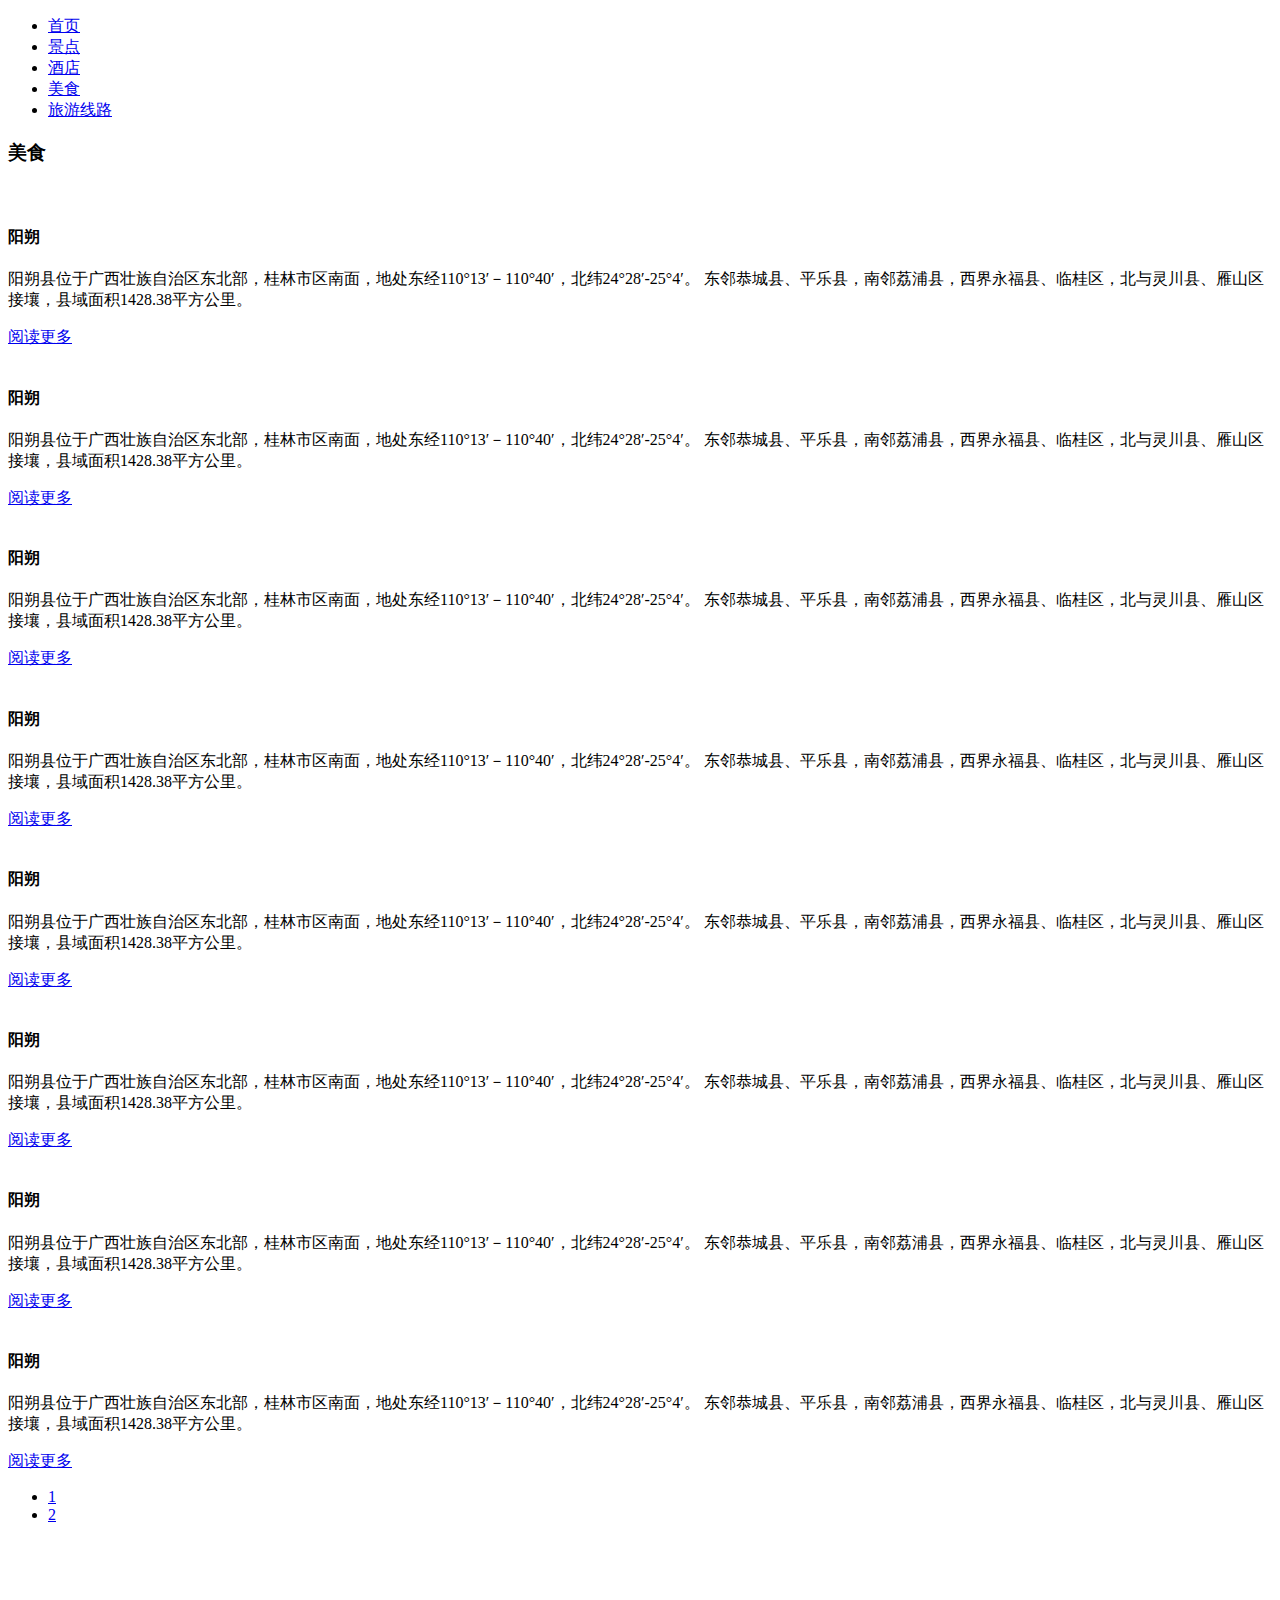
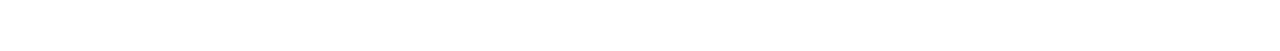
<file: src/main/resources/templates/22-gallery.html>
<!DOCTYPE HTML>
<html xmlns:th="http://www.thymeleaf.org">
	<head>
		<meta charset="UTF-8">
		<title>美食</title>
		<link rel="stylesheet" th:href="@{/css/lightbox.css}" media="screen">
		<link th:href="@{/css/style.css}" rel="stylesheet" media="all" />
		<script th:src="@{/js/jquery-1.8.3.min.js}"></script>
		<script th:src="@{js/jquery.lightbox.js}"></script>
	</head>
	<body>
		<!---start-wrap---->
		<div class="header">
			<div class="clear"> </div>
			<!---End-header---->
		</div>
		<div class="top-nav">
				<div class="wrap">
					<ul>
						<li class="active1"><a href="index.html">首页</a></li>
						<li><a href="about.html">景点</a></li>
						<li><a href="services.html">酒店</a></li>
						<li><a href="22-gallery.html">美食</a></li>
						<li><a href="contact.html">旅游线路</a></li>
						<div class="clear"> </div>
					</ul>
				</div>
			</div>
	<div class="content">
		<div class="wrap">
			<div class="clear"> </div>
			<!---start-image-gallery---->
			<div class="gallerys">
					<h3>美食</h3><h5> </h5><div class="clear"> </div>
					<div class="gallery-grids">
						<div class="gallery-grid">
							<a th:href="@{/images/slider1.jpg}"><img th:src="@{/images/slider1.jpg}" alt=""></a>
							<h4>阳朔</h4>
							<p>阳朔县位于广西壮族自治区东北部，桂林市区南面，地处东经110°13′－110°40′，北纬24°28′-25°4′。 东邻恭城县、平乐县，南邻荔浦县，西界永福县、临桂区，北与灵川县、雁山区接壤，县域面积1428.38平方公里。</p>
							<div class="gallery-button"><a href="#">阅读更多</a></div>
						</div>
						<div class="gallery-grid">
							<a th:href="@{/images/slider1.jpg}"><img th:src="@{/images/slider1.jpg}" alt=""></a>
							<h4>阳朔</h4>
							<p>阳朔县位于广西壮族自治区东北部，桂林市区南面，地处东经110°13′－110°40′，北纬24°28′-25°4′。 东邻恭城县、平乐县，南邻荔浦县，西界永福县、临桂区，北与灵川县、雁山区接壤，县域面积1428.38平方公里。</p>
							<div class="gallery-button"><a href="#">阅读更多</a></div>
						</div>
						<div class="gallery-grid">
							<a th:href="@{/images/slider1.jpg}"><img th:src="@{/images/slider1.jpg}" alt=""></a>
							<h4>阳朔</h4>
							<p>阳朔县位于广西壮族自治区东北部，桂林市区南面，地处东经110°13′－110°40′，北纬24°28′-25°4′。 东邻恭城县、平乐县，南邻荔浦县，西界永福县、临桂区，北与灵川县、雁山区接壤，县域面积1428.38平方公里。</p>
							<div class="gallery-button"><a href="#">阅读更多</a></div>
						</div>
						<div class="gallery-grid">
							<a th:href="@{/images/slider1.jpg}"><img th:src="@{/images/slider1.jpg}" alt=""></a>
							<h4>阳朔</h4>
							<p>阳朔县位于广西壮族自治区东北部，桂林市区南面，地处东经110°13′－110°40′，北纬24°28′-25°4′。 东邻恭城县、平乐县，南邻荔浦县，西界永福县、临桂区，北与灵川县、雁山区接壤，县域面积1428.38平方公里。</p>
							<div class="gallery-button"><a href="#">阅读更多</a></div>
						</div>
						<div class="gallery-grid">
							<a th:href="@{/images/slider1.jpg}"><img th:src="@{/images/slider1.jpg}" alt=""></a>
							<h4>阳朔</h4>
							<p>阳朔县位于广西壮族自治区东北部，桂林市区南面，地处东经110°13′－110°40′，北纬24°28′-25°4′。 东邻恭城县、平乐县，南邻荔浦县，西界永福县、临桂区，北与灵川县、雁山区接壤，县域面积1428.38平方公里。</p>
							<div class="gallery-button"><a href="#">阅读更多</a></div>
						</div>
						<div class="gallery-grid">
							<a th:href="@{/images/slider1.jpg}"><img th:src="@{/images/slider1.jpg}" alt=""></a>
							<h4>阳朔</h4>
							<p>阳朔县位于广西壮族自治区东北部，桂林市区南面，地处东经110°13′－110°40′，北纬24°28′-25°4′。 东邻恭城县、平乐县，南邻荔浦县，西界永福县、临桂区，北与灵川县、雁山区接壤，县域面积1428.38平方公里。</p>
							<div class="gallery-button"><a href="#">阅读更多</a></div>
						</div>
						<div class="gallery-grid">
							<a th:href="@{/images/slider1.jpg}"><img th:src="@{/images/slider1.jpg}" alt=""></a>
							<h4>阳朔</h4>
							<p>阳朔县位于广西壮族自治区东北部，桂林市区南面，地处东经110°13′－110°40′，北纬24°28′-25°4′。 东邻恭城县、平乐县，南邻荔浦县，西界永福县、临桂区，北与灵川县、雁山区接壤，县域面积1428.38平方公里。</p>
							<div class="gallery-button"><a href="#">阅读更多</a></div>
						</div>
						<div class="gallery-grid">
							<a th:href="@{/images/slider1.jpg}"><img th:src="@{/images/slider1.jpg}" alt=""></a>
							<h4>阳朔</h4>
							<p>阳朔县位于广西壮族自治区东北部，桂林市区南面，地处东经110°13′－110°40′，北纬24°28′-25°4′。 东邻恭城县、平乐县，南邻荔浦县，西界永福县、临桂区，北与灵川县、雁山区接壤，县域面积1428.38平方公里。</p>
							<div class="gallery-button"><a href="#">阅读更多</a></div>
						</div>
						<div class="clear"> </div>
					</div>
					<div class="clear"> </div>
				  	<script type="text/javascript">
						$(function() {
							$('.gallery-grid a').lightBox();
						});
				    </script>
				    <div class="clear"> </div>
				    <div class="projects-bottom-paination">
						<ul>
							<li class="active"><a href="#">1</a></li>
							<li><a href="#">2</a></li>
						</ul>
					</div>
				</div>
			<!---End-image-gallery---->
			<div class="clear"> </div>
		</div>
	</div>
	<div style="text-align: center; background: #fff;padding: 4vw 0px;">
		<div th:replace="~{/common/footer :: footer}"></div>
	</div>
</body>
</html>
</file>
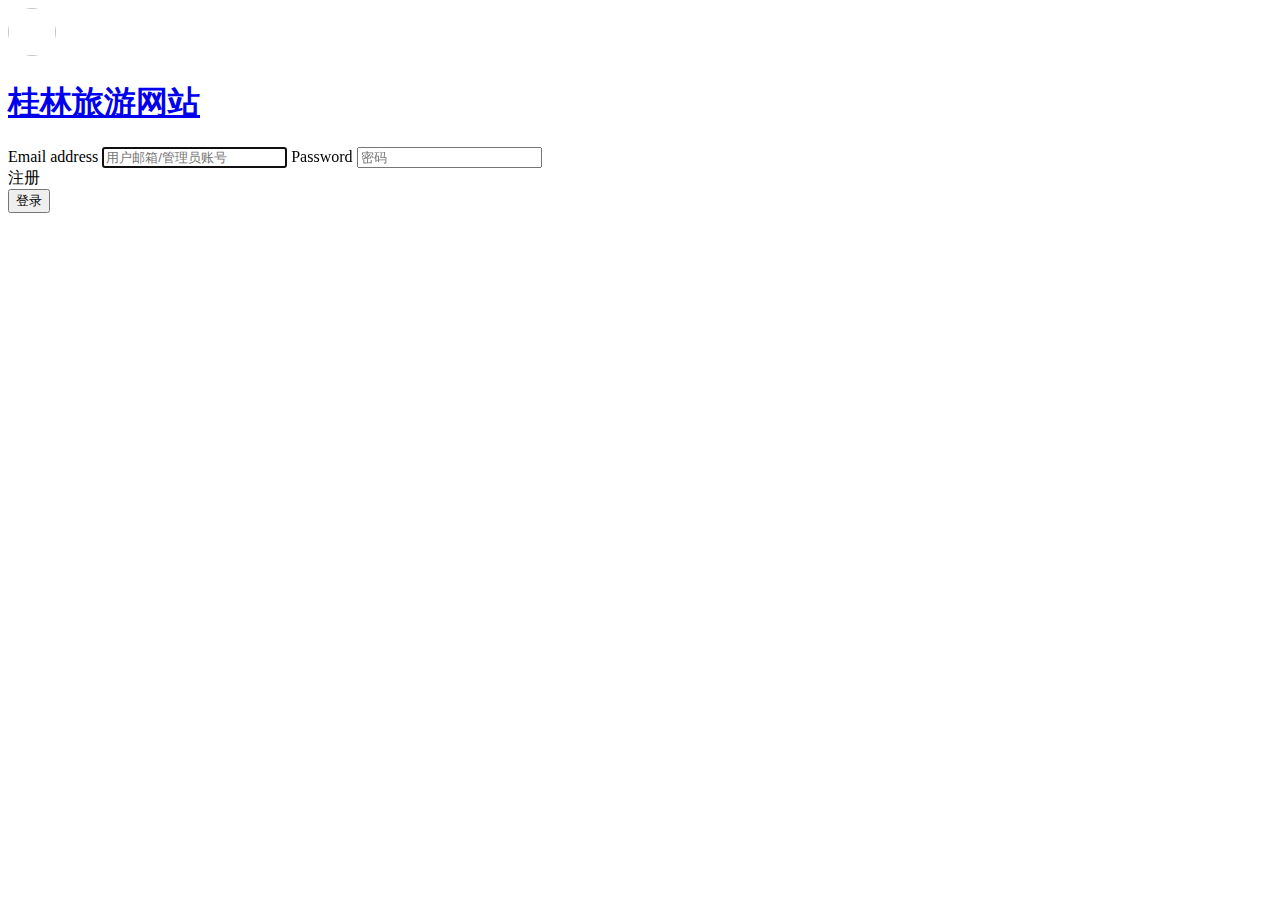
<file: src/main/resources/templates/login.html>
<!DOCTYPE html>
<html xmlns:th="http://www.thymeleaf.org">
<head>
    <meta charset="UTF-8">
    <title>登录</title>
    <link rel="stylesheet" th:href="@{/css/signin.css}">
    <link rel="stylesheet" th:href="@{/webjars/bootstrap/css/bootstrap.css}">
    <script th:src="@{/webjars/jquery/jquery.js}"></script>
    <script th:src="@{/webjars/bootstrap/js/bootstrap.js}"></script>
</head>
<body class="text-center">
<form class="form-signin" id="login" th:action="@{/login}" th:method="post">
    <a href="/">
        <img class="mb-4" th:src="@{/}" alt="" width="48" height="48" style="border-radius: 50%">
    </a>
    <a href="/">
        <h1 class="h3 mb-3 font-weight-normal">桂林旅游网站</h1>
    </a>
        <label for="inputEmail" class="sr-only">Email address</label>
        <input name="email" id="inputEmail" class="form-control" placeholder="用户邮箱/管理员账号" required="" autofocus="">
        <label for="inputPassword" class="sr-only">Password</label>
        <input name="password" type="password" id="inputPassword" class="form-control" placeholder="密码" required="">
        <div class="checkbox mb-3">
            <label>
                <a th:href="@{/toregister}">注册</a>
            </label>
        </div>
        <button class="btn btn-lg btn-primary btn-block" id =type="submit" onclick="return check();">登录</button>
    <div th:replace="~{/common/footer :: footer}"></div>
    <script>
        function  check() {
            var email = $("#inputEmail").val();
            var password = $("#inputPassword").val();
            if ("" == email || !email || "" == password || !password){
                alert("请填写账号和密码");
                return false;
            }
            $("#login").submit();
            return true;
        }
    </script>
</form>
</body>
</html>
</file>
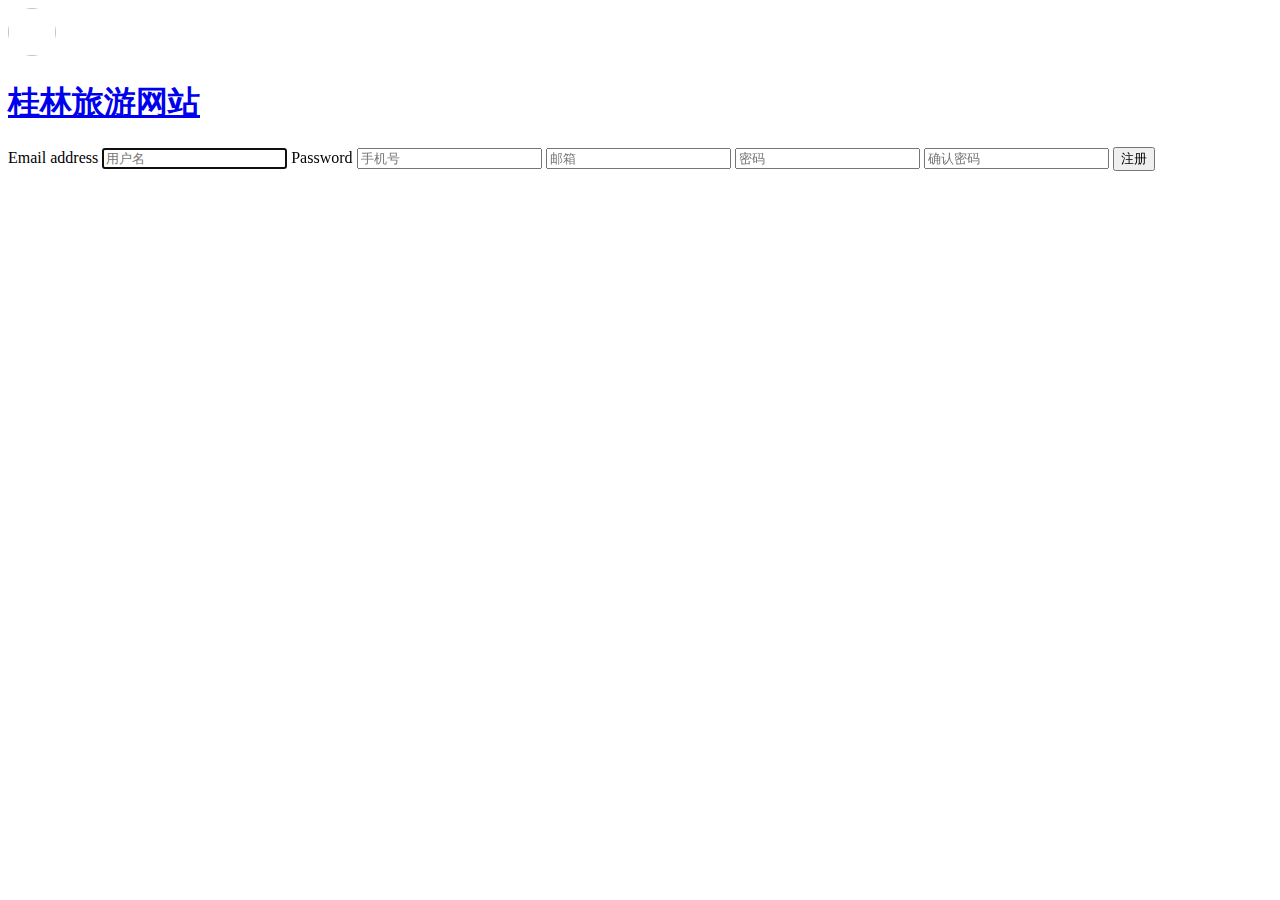
<file: src/main/resources/templates/register.html>
<!DOCTYPE html>
<html xmlns:th="http://www.thymeleaf.org">
<head>
    <meta charset="UTF-8">
    <title>注册</title>
    <link rel="stylesheet" th:href="@{/css/signin.css}">
    <link rel="stylesheet" th:href="@{/webjars/bootstrap/css/bootstrap.css}">
    <script th:src="@{/webjars/jquery/jquery.js}"></script>
    <script th:src="@{/webjars/bootstrap/js/bootstrap.js}"></script>
</head>
<body class="text-center">
<form class="form-signin" id="login" th:action="@{/register}" th:method="post">
    <a href="/">
        <img class="mb-4" th:src="@{/}" alt="" width="48" height="48" style="border-radius: 50%">
    </a>
    <a href="/">
        <h1 class="h3 mb-3 font-weight-normal">桂林旅游网站</h1>
    </a>
    <label for="username" class="sr-only">Email address</label>
    <input name="username" id="username" class="form-control" placeholder="用户名" required="" autofocus="">
    <label for="password" class="sr-only">Password</label>
    <input name="tel" type="tel" id="tel" class="form-control" placeholder="手机号" required="">
    <input name="email" type="email" id="email" class="form-control" placeholder="邮箱" required="">
    <input name="password" type="password" id="inputPassword" class="form-control" placeholder="密码" required="">
    <input type="password" id="password" class="form-control" placeholder="确认密码" required="">
    <button class="btn btn-lg btn-primary btn-block" type="submit" onclick="return check();">注册</button>
    <div th:replace="~{/common/footer :: footer}"></div>
    <script>
        function  check() {
            var username = $("#username").val();
            var tel = $("#tel").val();
            var email = $("#email").val();
            var inputPassword = $("#inputPassword").val();
            var password = $("#password").val();

            if("" == username || !username){
                alert("请填写用户名");
                return;
            }
            if(username.length > 8){
                alert("用户名不能超过8个字符");
                return;
            }
            if("" == tel || !tel){
                alert("请填写电话号码");
                return;
            }
            var regTEl = /^[1][3,4,5,7,8][0-9]{9}$/;
            if(regTEl.test(tel) == false){
                alert("请填写正确格式的电话号码");
                return;
            }
            if("" == email || !email){
                alert("请填写邮箱");
                return;
            }
            var regEmail = /^\w+([-+.]\w+)*@\w+([-.]\w+)*\.\w+([-.]\w+)*$/;
            if(regEmail.test(email) == false){
                alert("请填写正确格式的邮箱");
                return;
            }
            if("" == inputPassword || !inputPassword || "" == password || !password){
                alert("请填写密码");
                return;
            }
            if(password.length < 8 && password.length > 16){
                alert("密码必须在8-16位字符");
                return;
            }
            if (inputPassword != password){
                alert("前后密码不一致");
                return false;
            }
            // 这里对用户名和邮箱的验证放在后台添加时候处理，防止恶意注册
            $("#login").submit();
            return true;
        }
    </script>
</form>
</body>
</html>
</file>
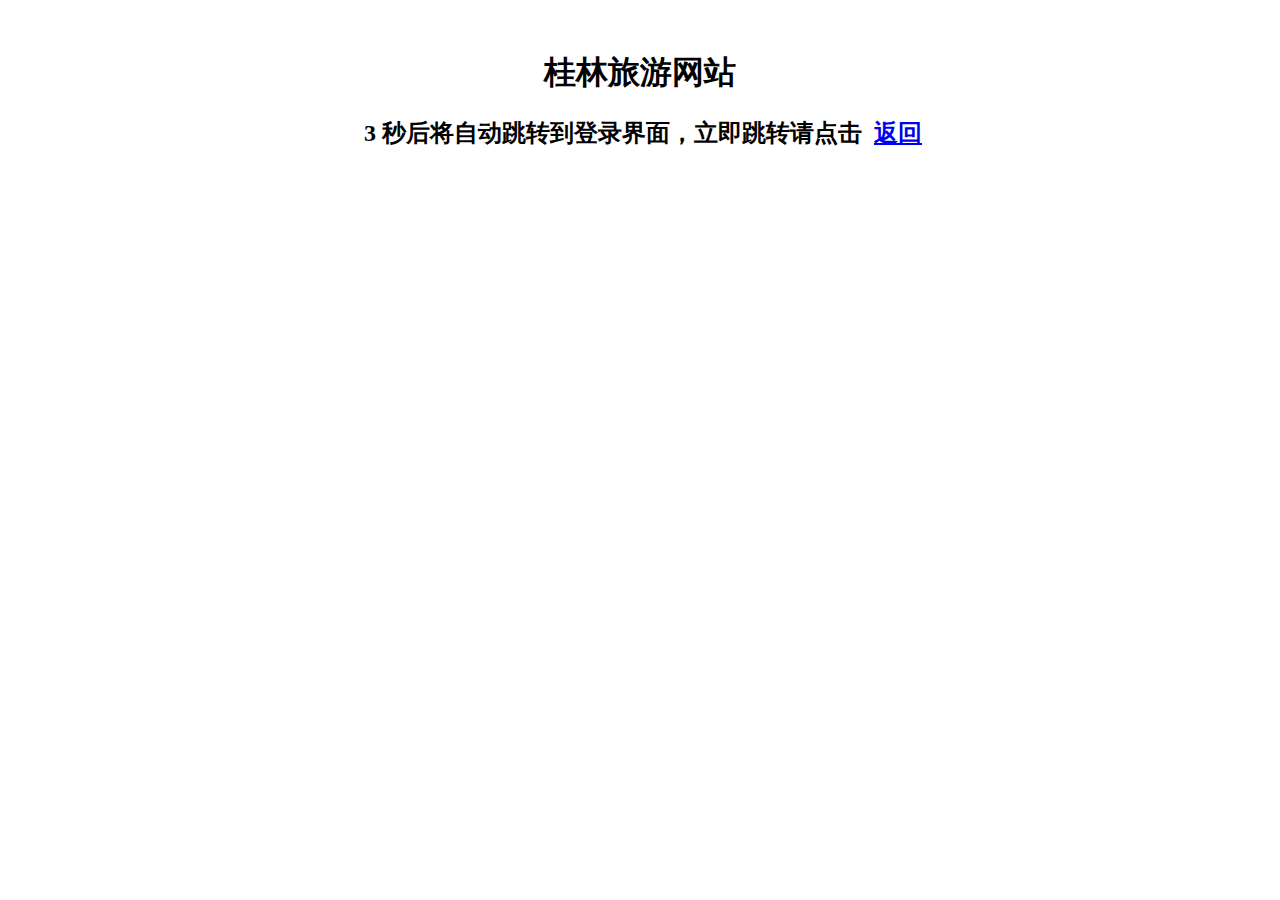
<file: src/main/resources/templates/result.html>
<!DOCTYPE html>
<html xmlns:th="http://www.thymeleaf.org">
<head>
    <meta charset="UTF-8">
    <title>结果</title>
</head>
<body onload="startTimes();">

    <div style="width: 100%; margin-top: 4vw;"></div>
    <h1 align="center">桂林旅游网站</h1>
    <h2 align="center">
        <b th:text="${result}"></b>&nbsp;<span id="second">3</span>&nbsp;秒后将自动跳转到登录界面，立即跳转请点击&nbsp;
        <a  href="javascript:resetTimer();">返回</a>
    </h2>
    <script type="text/javascript">
        var timer;
        //启动跳转的定时器
        function startTimes() {
            timer = window.setInterval(showSecond,1000);
        }
        var i = 3;
        function showSecond() {
            if (i > 0) {
                i--;
                document.getElementById("second").innerHTML = i;
            }else {
                window.clearInterval(timer);
                location.href = "/tologin";
            }
        }
        //取消跳转
        function resetTimer() {
            if (timer != null && timer != undefined) {
                window.clearInterval(timer);
                location.href = "/tologin";
            }
        }
    </script>
</body>
</html>
</file>
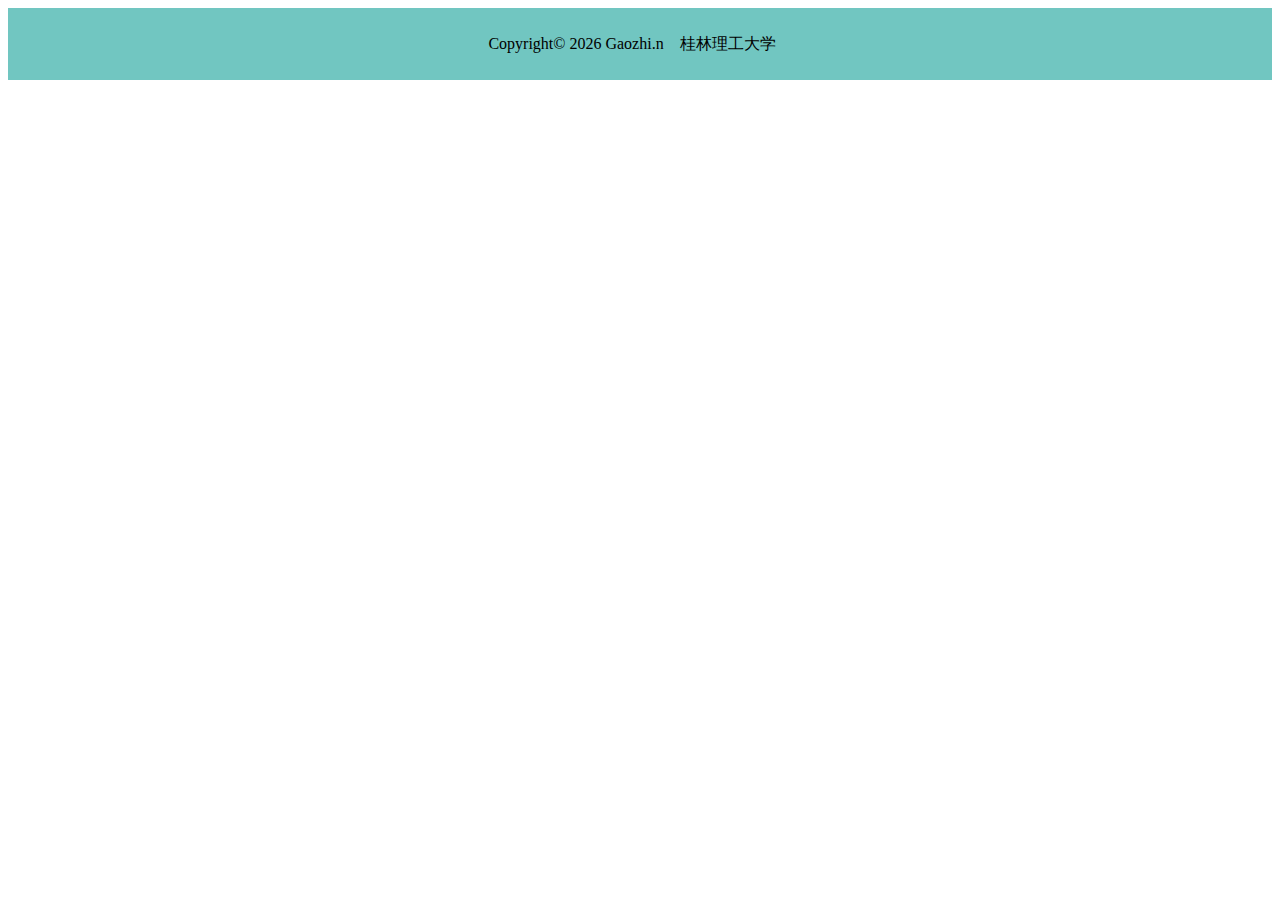
<file: src/main/resources/templates/common/footer_bootstrap.html>
<!DOCTYPE html>
<html xmlns:th="http://www.thymeleaf.org">
<body>
    <footer class="footer" th:fragment="footer_bootstrap"
            style="padding: 2vw 0px;text-align: center;background:#71c6c1;">
        <div class="container">
            <span class="text-white">
                Copyright&copy;
                <script type="text/javascript">
                    var date = new Date();
                    var year = date.getFullYear();
                    document.write(year);
                </script>
                Gaozhi.n&nbsp;&nbsp;&nbsp;&nbsp;桂林理工大学&nbsp;&nbsp;&nbsp;&nbsp;
            </span>
        </div>
    </footer>
</body>
</html>
</file>
